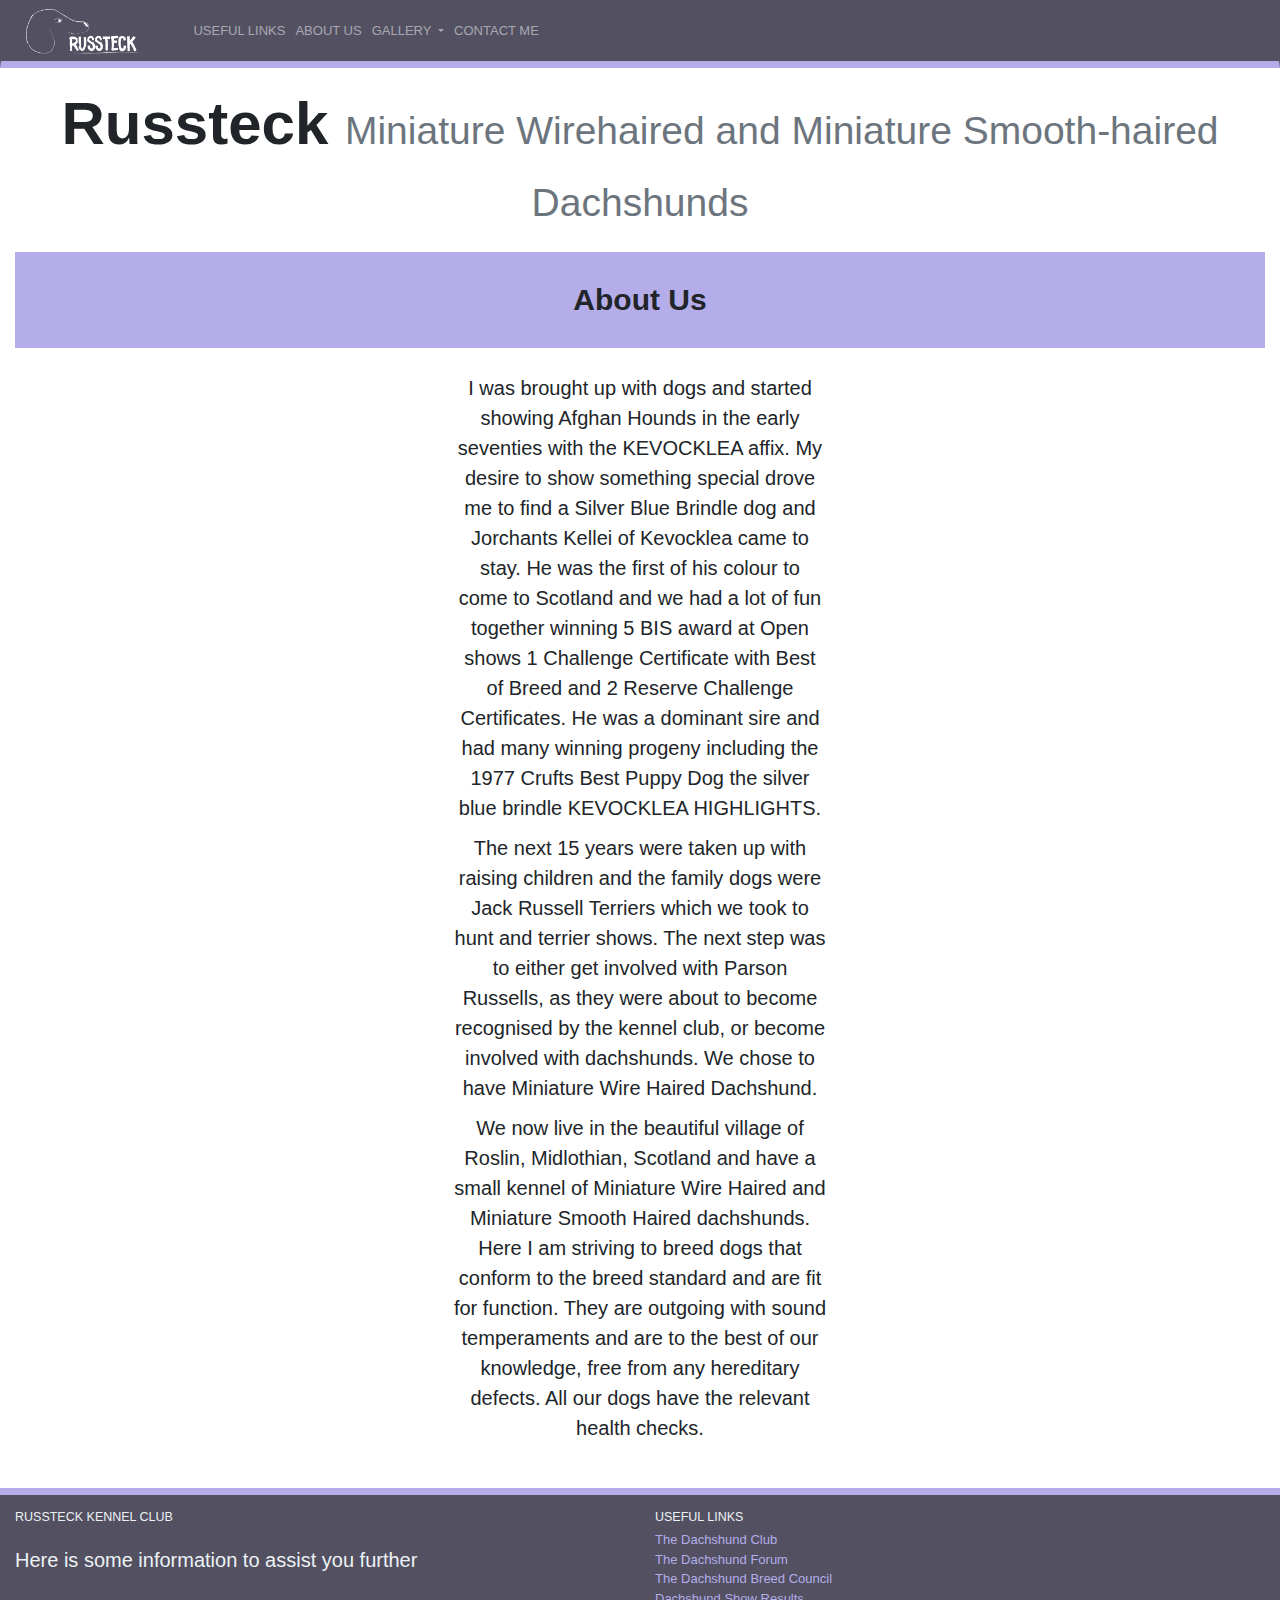
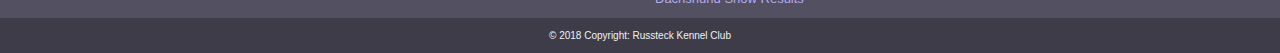
<file: Kennel club/aboutUs.html>
<!DOCTYPE html>
<html lang="en">

<head>
    <meta charset="UTF-8">
    <title>Russteck</title>
    <meta name="viewport" content="width=device-width, initial-scale=1">
    <link href="bs/bootstrap.min.css" rel="stylesheet">
    <link href="sass/main.css" rel="stylesheet">
    <!-- BOOTSTRAP LINKS -->
    <link rel="stylesheet" href="https://maxcdn.bootstrapcdn.com/bootstrap/4.1.0/css/bootstrap.min.css">
    <script src="https://ajax.googleapis.com/ajax/libs/jquery/3.3.1/jquery.min.js"></script>
    <script src="https://cdnjs.cloudflare.com/ajax/libs/popper.js/1.14.0/umd/popper.min.js"></script>
    <script src="https://maxcdn.bootstrapcdn.com/bootstrap/4.1.0/js/bootstrap.min.js"></script>
    <!-- BOOTSRAP LINKS OVER -->
</head>

<body>
  <nav class="navbar navbar-expand-md navbar-dark">
        <a class="navbar-brand" href="index.html"><img src="images/Russteck-white.png" height="50px"></a>
        <button class="navbar-toggler" type="button" data-toggle="collapse" data-target="#collapsibleNavbar">
                   <span class="navbar-toggler-icon"></span>
               </button>
        <div class="collapse navbar-collapse" id="collapsibleNavbar">


            <ul class="navbar-nav">
                <li class="nav-item">
                    <a href="usefulLinks.html" class="nav-link">USEFUL LINKS</a>
                </li>
                <li class="nav-item">
                    <a href="aboutUs.html" class="nav-link">ABOUT US</a>
                </li>
                <li class="nav-item dropdown">
                    <a class="nav-link dropdown-toggle" href="#" id="navbarDropdownMenuLink" data-toggle="dropdown" aria-haspopup="true" aria-expanded="false">
                  GALLERY
                </a>
                    <div class="dropdown-menu" aria-labelledby="navbarDropdownMenuLink">
                      
                        <a class="dropdown-item" href="wireHaired.html">Wired-haired</a>
                        <a class="dropdown-item" href="shortHaired.html">Smooth-haired</a>
                    </div>
                </li>
                <li class="nav-item">
                    <a href="contactMe.html" class="nav-link">CONTACT ME</a>
                </li>
            </ul>
        </div>
    </nav>
    <!-- NAV FINISH -->
    <div class="content responsive container-fluid bg-3 align-items-center">
        <div class="h1 page-h1"> 
        <b>Russteck</b>
        <small class="text-muted">Miniature Wirehaired and Miniature Smooth-haired Dachshunds</small>
        </div>
        <div class="h2">About Us</div>
        
        <div class="row">
            <div class="col">
            
            </div>
           <div class="col aboutUs text-center">
                <p>I was brought up with dogs and started showing Afghan Hounds in the early seventies with the KEVOCKLEA affix. My desire to show something special drove me to find a Silver Blue Brindle dog and Jorchants Kellei of Kevocklea came to stay. He was the first of his colour to come to Scotland and we had a lot of fun together winning 5 BIS award at Open shows 1 Challenge Certificate with Best of Breed and 2 Reserve Challenge Certificates. He was a dominant sire and had many winning progeny including the 1977 Crufts Best Puppy Dog the silver blue brindle KEVOCKLEA HIGHLIGHTS.</p>
        
                <p>The next 15 years were taken up with raising children and the family dogs were Jack Russell Terriers which we took to hunt and terrier shows. The next step was to either get involved with Parson Russells, as they were about to become recognised by the kennel club, or become involved with dachshunds. We chose to have Miniature Wire Haired Dachshund.</p>

                <p>We now live in the beautiful village of Roslin, Midlothian, Scotland and have a small kennel of Miniature Wire Haired and Miniature Smooth Haired dachshunds. Here I am striving to breed dogs that conform to the breed standard and are fit for function. They are outgoing with sound temperaments and are to the best of our knowledge, free from any hereditary defects. All our dogs have the relevant health checks.</p>
           </div>
            <div class="col">
                
            </div>
        </div>
        
        
    </div>
   <!-- Footer -->
<footer class="page-footer font-small blue pt-4 mt-4">

  <!-- Footer Links -->
  <div class="container-fluid text-center text-md-left">

    <!-- Grid row -->
    <div class="row">

      <!-- Grid column -->
      <div class="col-md-6 mt-md-0 mt-3">

        <!-- Content -->
        <h5 class="text-uppercase">Russteck Kennel Club</h5><br>
        <p>Here is some information to assist you further</p>

      </div>
      <!-- Grid column -->

      <hr class="clearfix w-100 d-md-none pb-3">

      <!-- Grid column -->
      <div class="col-md-6 mb-md-0 mb-3">

        <!-- Links -->
        <h5 class="text-uppercase">Useful Links</h5>

        <ul class="list-unstyled">
          <li>
            <a href="http://www.dachshundclub.co.uk/">The Dachshund Club</a>
          </li>
          <li>
            <a href="http://www.dachshundforum.co.uk/">The Dachshund Forum
            </a>
          </li>
          <li>
            <a href="http://www.dachshundbreedcouncil.org.uk/">The Dachshund Breed Council</a>
          </li>
          <li>
            <a href="www.showdach.co.uk">Dachshund Show Results</a>
          </li>
        </ul>
      </div>
      <!-- Grid column -->

    </div>
    <!-- Grid row -->

  </div>
  <!-- Footer Links -->

  <!-- Copyright -->
  <div class="footer-copyright text-center py-3">© 2018 Copyright:
    Russteck Kennel Club
  </div>
  <!-- Copyright -->

</footer>
<!-- Footer -->
                
            
    
    <!-- jQuery (necessary for Bootstrap's JavaScript plugins) -->
    
    <script src="https://ajax.googleapis.com/ajax/libs/jquery/1.12.4/jquery.min.js"></script>
    <!-- Include all compiled plugins (below), or include individual files as needed -->
    <script src="js/bootstrap.min.js"></script>
</body>
</html>
</file>
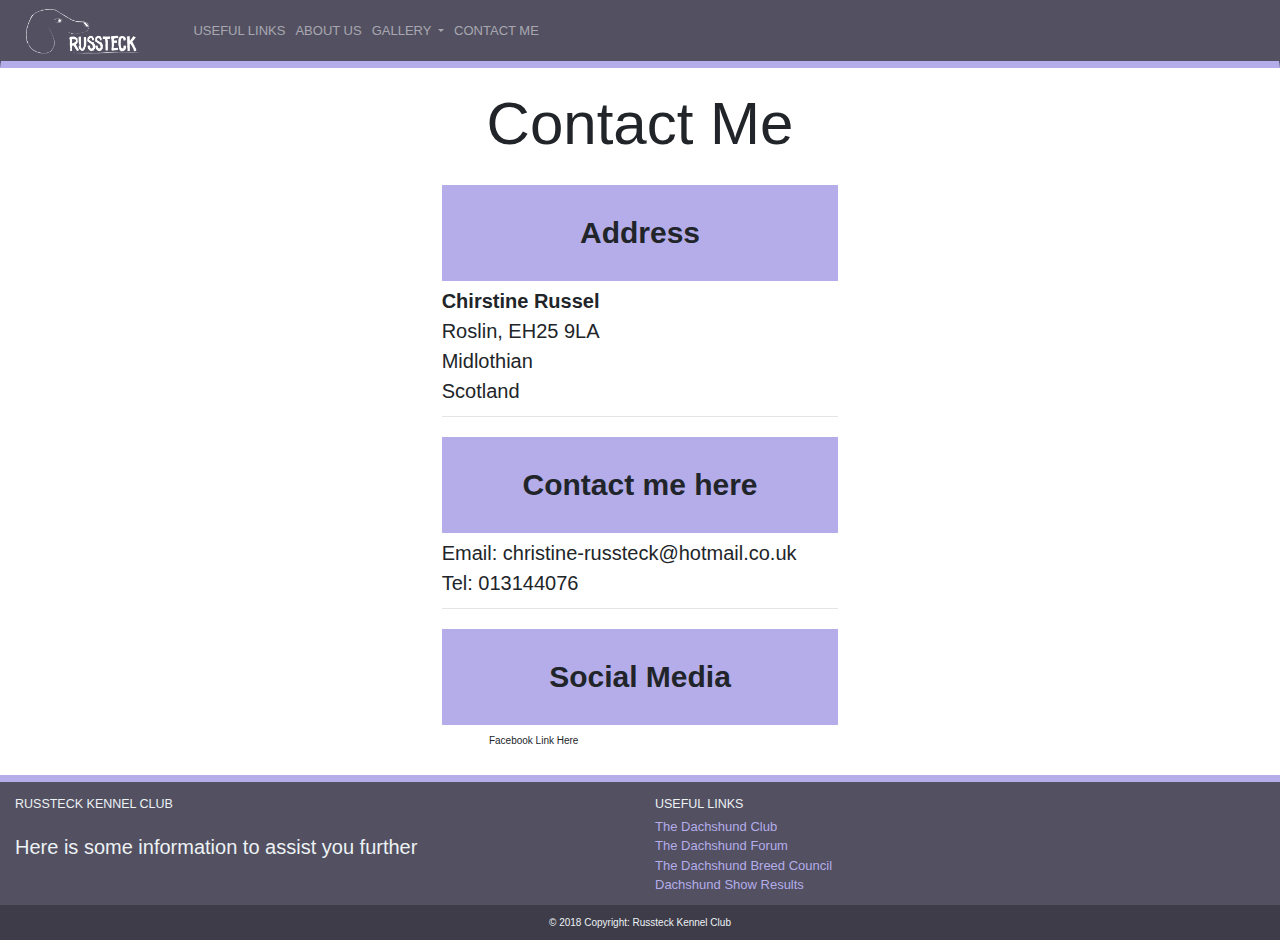
<file: Kennel club/contactMe.html>
<!DOCTYPE html>
<html lang="en">

<head>
    <meta charset="UTF-8">
    <title>Russteck</title>
    <meta name="viewport" content="width=device-width, initial-scale=1">
    <link href="bs/bootstrap.min.css" rel="stylesheet">
    <link href="sass/main.css" rel="stylesheet">
    <link rel="stylesheet" href="https://use.fontawesome.com/releases/v5.0.13/css/all.css" integrity="sha384-DNOHZ68U8hZfKXOrtjWvjxusGo9WQnrNx2sqG0tfsghAvtVlRW3tvkXWZh58N9jp" crossorigin="anonymous">
    <!-- BOOTSTRAP LINKS -->
    <link rel="stylesheet" href="https://maxcdn.bootstrapcdn.com/bootstrap/4.0.0-beta.2/css/bootstrap.min.css" integrity="sha384-PsH8R72JQ3SOdhVi3uxftmaW6Vc51MKb0q5P2rRUpPvrszuE4W1povHYgTpBfshb" crossorigin="anonymous">
    <link rel="stylesheet" href="https://maxcdn.bootstrapcdn.com/bootstrap/4.1.0/css/bootstrap.min.css">
    <script src="https://ajax.googleapis.com/ajax/libs/jquery/3.3.1/jquery.min.js"></script>
    <script src="https://cdnjs.cloudflare.com/ajax/libs/popper.js/1.14.0/umd/popper.min.js"></script>
    <script src="https://maxcdn.bootstrapcdn.com/bootstrap/4.1.0/js/bootstrap.min.js"></script>
    <!-- BOOTSRAP LINKS OVER -->
</head>

<body>
  <nav class="navbar navbar-expand-md navbar-dark">
        <a class="navbar-brand" href="index.html"><img src="images/Russteck-white.png" height="50px"></a>
        <button class="navbar-toggler" type="button" data-toggle="collapse" data-target="#collapsibleNavbar">
                   <span class="navbar-toggler-icon"></span>
               </button>
        <div class="collapse navbar-collapse" id="collapsibleNavbar">

      
            <ul class="navbar-nav">
                <li class="nav-item">
                    <a href="usefulLinks.html" class="nav-link">USEFUL LINKS</a>
                </li>
                <li class="nav-item">
                    <a href="aboutUs.html" class="nav-link">ABOUT US</a>
                </li>
                <li class="nav-item dropdown">
                    <a class="nav-link dropdown-toggle" href="#" id="navbarDropdownMenuLink" data-toggle="dropdown" aria-haspopup="true" aria-expanded="false">
                  GALLERY
                </a>
                    <div class="dropdown-menu" aria-labelledby="navbarDropdownMenuLink">
                      
                        <a class="dropdown-item" href="wireHaired.html">Wired-haired</a>
                        <a class="dropdown-item" href="shortHaired.html">Smooth-haired</a>
                    </div>
                </li>
                <li class="nav-item">
                    <a href="#" class="nav-link">CONTACT ME</a>
                </li>
            </ul>
        </div>
    </nav>
    <!-- NAV FINISH -->
     <div class="content responsive container-fluid bg-3 align-items-center">
        <div class="h1 page-h1"> Contact Me</div>
        <div class="row">
            <div class="col">
                
            </div>
            <div class="col">
               <div class="h2">Address</div>
                <address>
<p>
    <b>Chirstine Russel</b> <br> Roslin, EH25 9LA <br> Midlothian <br> Scotland 
</p>
               <hr>
                <div class="h2" style="background-color:none !important;">Contact me here</div>
<p>
     Email: christine-russteck@hotmail.co.uk <br> Tel: 013144076
</p>
                    </address>
                    <hr>
                    <div class="h2" >Social Media</div>
                    <div class="socialmedia"  >
                         <ul class="social" style="list-style:none">
                            <li> 
                                <a href="#"> 
                                    <i class="fab fa-facebook-f fa-5x">   </i> 
                                </a> 
                                Facebook Link Here

                            </li>
                        </ul>
                    </div>
                   
            </div>
            <div class="col">
                
            </div>
        </div>
    </div>
   <!-- Footer -->
<footer class="page-footer font-small blue pt-4 mt-4">

  <!-- Footer Links -->
  <div class="container-fluid text-center text-md-left">

    <!-- Grid row -->
    <div class="row">

      <!-- Grid column -->
      <div class="col-md-6 mt-md-0 mt-3">

        <!-- Content -->
        <h5 class="text-uppercase">Russteck Kennel Club</h5><br>
        <p>Here is some information to assist you further</p>

      </div>
      <!-- Grid column -->

      <hr class="clearfix w-100 d-md-none pb-3">

      <!-- Grid column -->
      <div class="col-md-6 mb-md-0 mb-3">

        <!-- Links -->
        <h5 class="text-uppercase">Useful Links</h5>

        <ul class="list-unstyled">
          <li>
            <a href="http://www.dachshundclub.co.uk/">The Dachshund Club</a>
          </li>
          <li>
            <a href="http://www.dachshundforum.co.uk/">The Dachshund Forum
            </a>
          </li>
          <li>
            <a href="http://www.dachshundbreedcouncil.org.uk/">The Dachshund Breed Council</a>
          </li>
          <li>
            <a href="www.showdach.co.uk">Dachshund Show Results</a>
          </li>
        </ul>
      </div>
      <!-- Grid column -->

    </div>
    <!-- Grid row -->

  </div>
  <!-- Footer Links -->

  <!-- Copyright -->
  <div class="footer-copyright text-center py-3">© 2018 Copyright:
    Russteck Kennel Club
  </div>
  <!-- Copyright -->

</footer>
<!-- Footer -->
                
    <!-- Popper JS -->
    <script src="https://cdnjs.cloudflare.com/ajax/libs/popper.js/1.12.6/umd/popper.min.js"></script>        
    
    <!-- jQuery (necessary for Bootstrap's JavaScript plugins) -->
    <script src="https://ajax.googleapis.com/ajax/libs/jquery/3.2.1/jquery.min.js"></script>
    <script src="https://ajax.googleapis.com/ajax/libs/jquery/1.12.4/jquery.min.js"></script>
    <!-- Include all compiled plugins (below), or include individual files as needed -->
    <script src="js/bootstrap.min.js"></script>
</body>
</html>
</file>
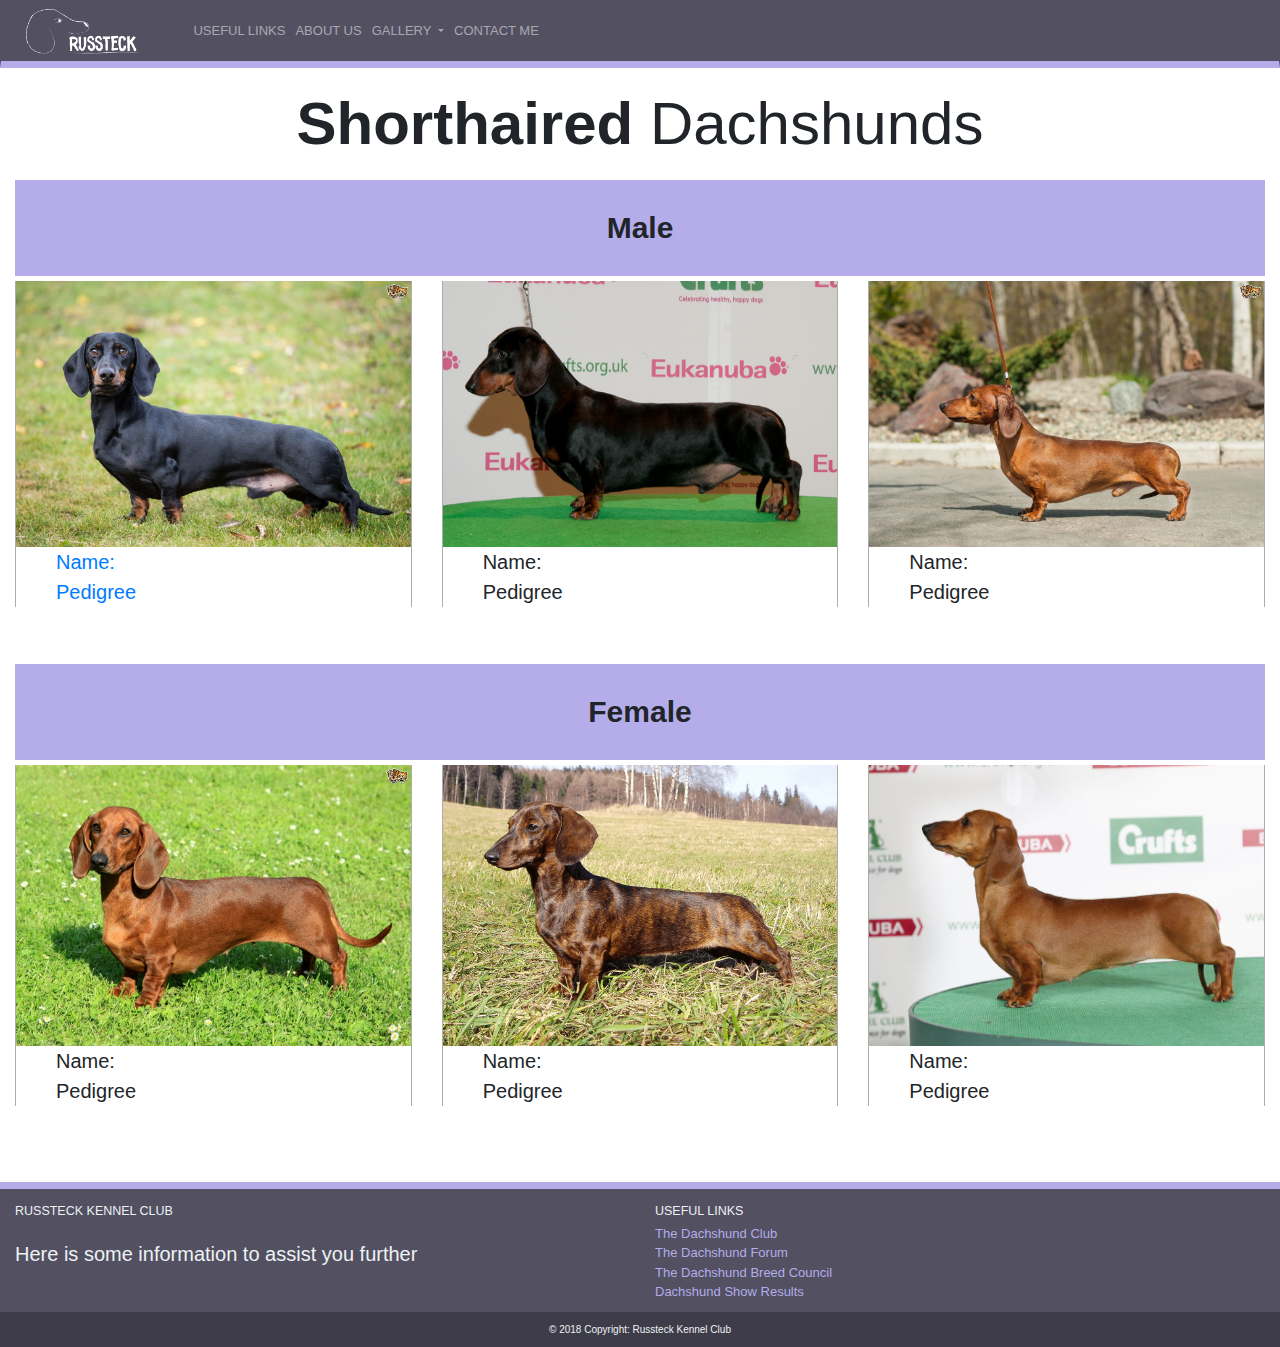
<file: Kennel club/shortHaired.html>
<!DOCTYPE html>
<html lang="en">

<head>
    <meta charset="UTF-8">
    <title>Russteck</title>
    <meta name="viewport" content="width=device-width, initial-scale=1">
    <link href="bs/bootstrap.min.css" rel="stylesheet">
    <link href="sass/main.css" rel="stylesheet">
    <!-- BOOTSTRAP LINKS -->
    <link rel="stylesheet" href="https://maxcdn.bootstrapcdn.com/bootstrap/4.1.0/css/bootstrap.min.css">
    <script src="https://ajax.googleapis.com/ajax/libs/jquery/3.3.1/jquery.min.js"></script>
    <script src="https://cdnjs.cloudflare.com/ajax/libs/popper.js/1.14.0/umd/popper.min.js"></script>
    <script src="https://maxcdn.bootstrapcdn.com/bootstrap/4.1.0/js/bootstrap.min.js"></script>
    <!-- BOOTSRAP LINKS OVER -->
</head>

<body>
    <nav class="navbar navbar-expand-md navbar-dark">
            <a class="navbar-brand" href="index.html"><img src="images/Russteck-white.png" height="50px"></a>
            <button class="navbar-toggler" type="button" data-toggle="collapse" data-target="#collapsibleNavbar">
                       <span class="navbar-toggler-icon"></span>
                   </button>
            <div class="collapse navbar-collapse" id="collapsibleNavbar">


                <ul class="navbar-nav">
                    <li class="nav-item">
                        <a href="usefulLinks.html" class="nav-link">USEFUL LINKS</a>
                    </li>
                    <li class="nav-item">
                        <a href="aboutUs.html" class="nav-link">ABOUT US</a>
                    </li>
                    <li class="nav-item dropdown">
                        <a class="nav-link dropdown-toggle" href="#" id="navbarDropdownMenuLink" data-toggle="dropdown" aria-haspopup="true" aria-expanded="false">
                      GALLERY
                    </a>
                        <div class="dropdown-menu" aria-labelledby="navbarDropdownMenuLink">
                            <a class="dropdown-item" href="wireHaired.html">Wired-haired</a>
                            <a class="dropdown-item" href="shortHaired.html">Smooth-haired</a>
                        </div>
                    </li>
                    <li class="nav-item">
                        <a href="contactMe.html" class="nav-link">CONTACT ME</a>
                    </li>
                </ul>
            </div>
        </nav>
        <!-- NAV FINISH -->
        
        <div class="content responsive container-fluid bg-3 align-items-center">
        
            <div class="h1 page-h1">
                <b>Shorthaired</b> Dachshunds
            </div>
            <div class="h2 ">Male</div>
            <div class="row gallery-row">
               
               
                 <div class="col-sm dog-col">
                  <a href="">
                  <img width="100%" height="80%" class="dog-gallery" src="images/dogs/d1-shorthaired.jpg">
                  <ul>
                      <li>Name:</li>
                      
                      <li>Pedigree</li>
                  </ul>
                     </a>
                </div>
                
                <div class="col-sm dog-col">
                  <img width="100%" height="80%" class="dog-gallery" src="images/dogs/d11-shorthaired.jpg">
                  <ul>
                      <li>Name:</li>
                      
                      <li>Pedigree</li>
                  </ul>
                </div>
                <div class="col-sm dog-col">
                 <img width="100%" height="80%" class="dog-gallery" src="images/dogs/d3-shorthaired.jpg">
                  
                  <ul>
                      <li>Name:</li>
                      
                      <li>Pedigree</li>
                  </ul>
                </div>
          </div>
          <!------ ROW DIVIDER ------>
          <div class="h2 ">Female</div>
          <div class="row gallery-row">
              <div class="col-sm dog-col">
                  <img width="100%" height="80%" class="dog-gallery" src="images/dogs/d2-shorthaired.jpg">
                  <ul>
                      <li>Name:</li>
                      
                      <li>Pedigree</li>
                  </ul>
              </div>
              <div class="col-sm dog-col">
                  <img width="100%" height="80%" class="dog-gallery" src="images/dogs/d9-shorthaired.png">
                  <ul>
                      <li>Name:</li>
                      
                      <li>Pedigree</li>
                  </ul>
              </div>
              <div class="col-sm dog-col">
                  <img width="100%" height="80%" class="dog-gallery" src="images/dogs/d16-shorthaired.jpg">
                  <ul>
                      <li>Name:</li>
                      
                      <li>Pedigree</li>
                  </ul>
              </div>
          </div>
        </div>

<!-- Footer -->
<footer class="page-footer font-small blue pt-4 mt-4">

  <!-- Footer Links -->
  <div class="container-fluid text-center text-md-left">

    <!-- Grid row -->
    <div class="row">

      <!-- Grid column -->
      <div class="col-md-6 mt-md-0 mt-3">

        <!-- Content -->
        <h5 class="text-uppercase">Russteck Kennel Club</h5><br>
        <p>Here is some information to assist you further</p>

      </div>
      <!-- Grid column -->

      <hr class="clearfix w-100 d-md-none pb-3">

      <!-- Grid column -->
      <div class="col-md-6 mb-md-0 mb-3">

        <!-- Links -->
        <h5 class="text-uppercase">Useful Links</h5>

        <ul class="list-unstyled">
          <li>
            <a href="http://www.dachshundclub.co.uk/">The Dachshund Club</a>
          </li>
          <li>
            <a href="http://www.dachshundforum.co.uk/">The Dachshund Forum
            </a>
          </li>
          <li>
            <a href="http://www.dachshundbreedcouncil.org.uk/">The Dachshund Breed Council</a>
          </li>
          <li>
            <a href="www.showdach.co.uk">Dachshund Show Results</a>
          </li>
        </ul>

      </div>
      <!-- Grid column -->

    </div>
    <!-- Grid row -->

  </div>
  <!-- Footer Links -->

  <!-- Copyright -->
  <div class="footer-copyright text-center py-3">© 2018 Copyright:
    Russteck Kennel Club
  </div>
  <!-- Copyright -->

</footer>
<!-- Footer -->
                
            
    
    <!-- jQuery (necessary for Bootstrap's JavaScript plugins) -->
    
    <script src="https://ajax.googleapis.com/ajax/libs/jquery/1.12.4/jquery.min.js"></script>
    <!-- Include all compiled plugins (below), or include individual files as needed -->
    <script src="js/bootstrap.min.js"></script>


</body>
</html>
</file>
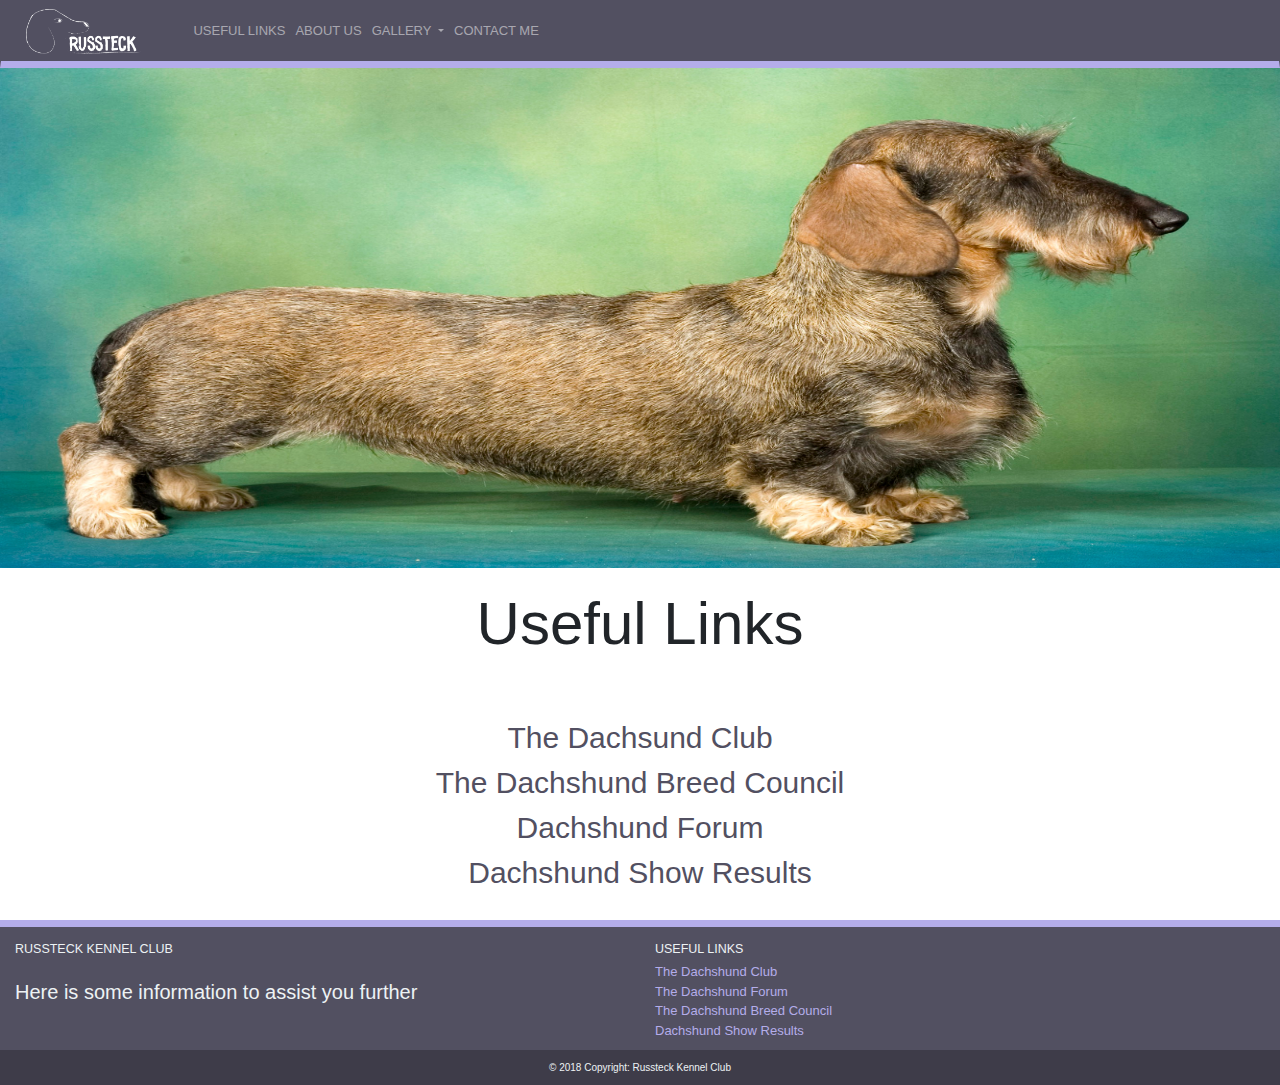
<file: Kennel club/usefulLinks.html>
<!DOCTYPE html>
<html lang="en">

<head>
    <meta charset="UTF-8">
    <title>Russteck</title>
    <meta name="viewport" content="width=device-width, initial-scale=1">
    <link href="bs/bootstrap.min.css" rel="stylesheet">
    <link href="sass/main.css" rel="stylesheet">
    <!-- BOOTSTRAP LINKS -->
    <link rel="stylesheet" href="https://maxcdn.bootstrapcdn.com/bootstrap/4.1.0/css/bootstrap.min.css">
    <script src="https://ajax.googleapis.com/ajax/libs/jquery/3.3.1/jquery.min.js"></script>
    <script src="https://cdnjs.cloudflare.com/ajax/libs/popper.js/1.14.0/umd/popper.min.js"></script>
    <script src="https://maxcdn.bootstrapcdn.com/bootstrap/4.1.0/js/bootstrap.min.js"></script>
    <!-- BOOTSRAP LINKS OVER -->
</head>
<body>
     <nav class="navbar navbar-expand-md navbar-dark">
        <a class="navbar-brand" href="index.html"><img src="images/Russteck-white.png" height="50px"></a>
        <button class="navbar-toggler" type="button" data-toggle="collapse" data-target="#collapsibleNavbar">
                   <span class="navbar-toggler-icon"></span>
               </button>
        <div class="collapse navbar-collapse" id="collapsibleNavbar">


            <ul class="navbar-nav">
                <li class="nav-item">
                    <a href="#" class="nav-link">USEFUL LINKS</a>
                </li>
                <li class="nav-item">
                    <a href="aboutUs.html" class="nav-link">ABOUT US</a>
                </li>
                <li class="nav-item dropdown">
                    <a class="nav-link dropdown-toggle" href="#" id="navbarDropdownMenuLink" data-toggle="dropdown" aria-haspopup="true" aria-expanded="false">
                  GALLERY
                </a>
                    <div class="dropdown-menu" aria-labelledby="navbarDropdownMenuLink">
                        <a class="dropdown-item" href="wireHaired.html">Wired-haired</a>
                        <a class="dropdown-item" href="#">Smooth-haired</a>
                    </div>
                </li>
                <li class="nav-item">
                    <a href="contactMe.html" class="nav-link">CONTACT ME</a>
                </li>
            </ul>
        </div>
    </nav>
    <!-- NAV FINISH -->
    
    <div class="content responsive container-fluid bg-3 align-items-center">
    
        
        <div class="row">
            <img src="images/dogs/d6-wirehaired.jpg" class="ul-dog" alt="Responsive image" >
        </div>
        <div class="h1 page-h1">Useful Links</div>
        <div class="row">
          
           <div class="col">
               <ul class="list-unstyled link-list">
                <li><a href="http://www.dachshundclub.co.uk/"> The Dachsund Club</a></li>
                <li><a href="http://www.dachshundbreedcouncil.org.uk/">The Dachshund Breed Council</a></li>
                <li><a href="http://www.dachshundforum.co.uk/">Dachshund Forum</a></li>
                <li><a href="www.showdach.co.uk">Dachshund Show Results</a></li>
            </ul>
        </div>
           </div>
            
    
    </div>
    
    
        <!-- Footer -->
<footer class="page-footer font-small blue pt-4 mt-4">

  <!-- Footer Links -->
  <div class="container-fluid text-center text-md-left">

    <!-- Grid row -->
    <div class="row">

      <!-- Grid column -->
      <div class="col-md-6 mt-md-0 mt-3">

        <!-- Content -->
        <h5 class="text-uppercase">Russteck Kennel Club</h5><br>
        <p>Here is some information to assist you further</p>

      </div>
      <!-- Grid column -->

      <hr class="clearfix w-100 d-md-none pb-3">

      <!-- Grid column -->
      <div class="col-md-6 mb-md-0 mb-3">

        <!-- Links -->
        <h5 class="text-uppercase">Useful Links</h5>

        <ul class="list-unstyled">
          <li>
            <a href="http://www.dachshundclub.co.uk/">The Dachshund Club</a>
          </li>
          <li>
            <a href="http://www.dachshundforum.co.uk/">The Dachshund Forum
            </a>
          </li>
          <li>
            <a href="http://www.dachshundbreedcouncil.org.uk/">The Dachshund Breed Council</a>
          </li>
          <li>
            <a href="www.showdach.co.uk">Dachshund Show Results</a>
          </li>
        </ul>

      </div>
      <!-- Grid column -->

    </div>
    <!-- Grid row -->

  </div>
  <!-- Footer Links -->

  <!-- Copyright -->
  <div class="footer-copyright text-center py-3">© 2018 Copyright:
    Russteck Kennel Club
  </div>
  <!-- Copyright -->

</footer>
<!-- Footer -->
                
            
    
    <!-- jQuery (necessary for Bootstrap's JavaScript plugins) -->
    
    <script src="https://ajax.googleapis.com/ajax/libs/jquery/1.12.4/jquery.min.js"></script>
    <!-- Include all compiled plugins (below), or include individual files as needed -->
    <script src="js/bootstrap.min.js"></script>
</body>
</html>
</file>
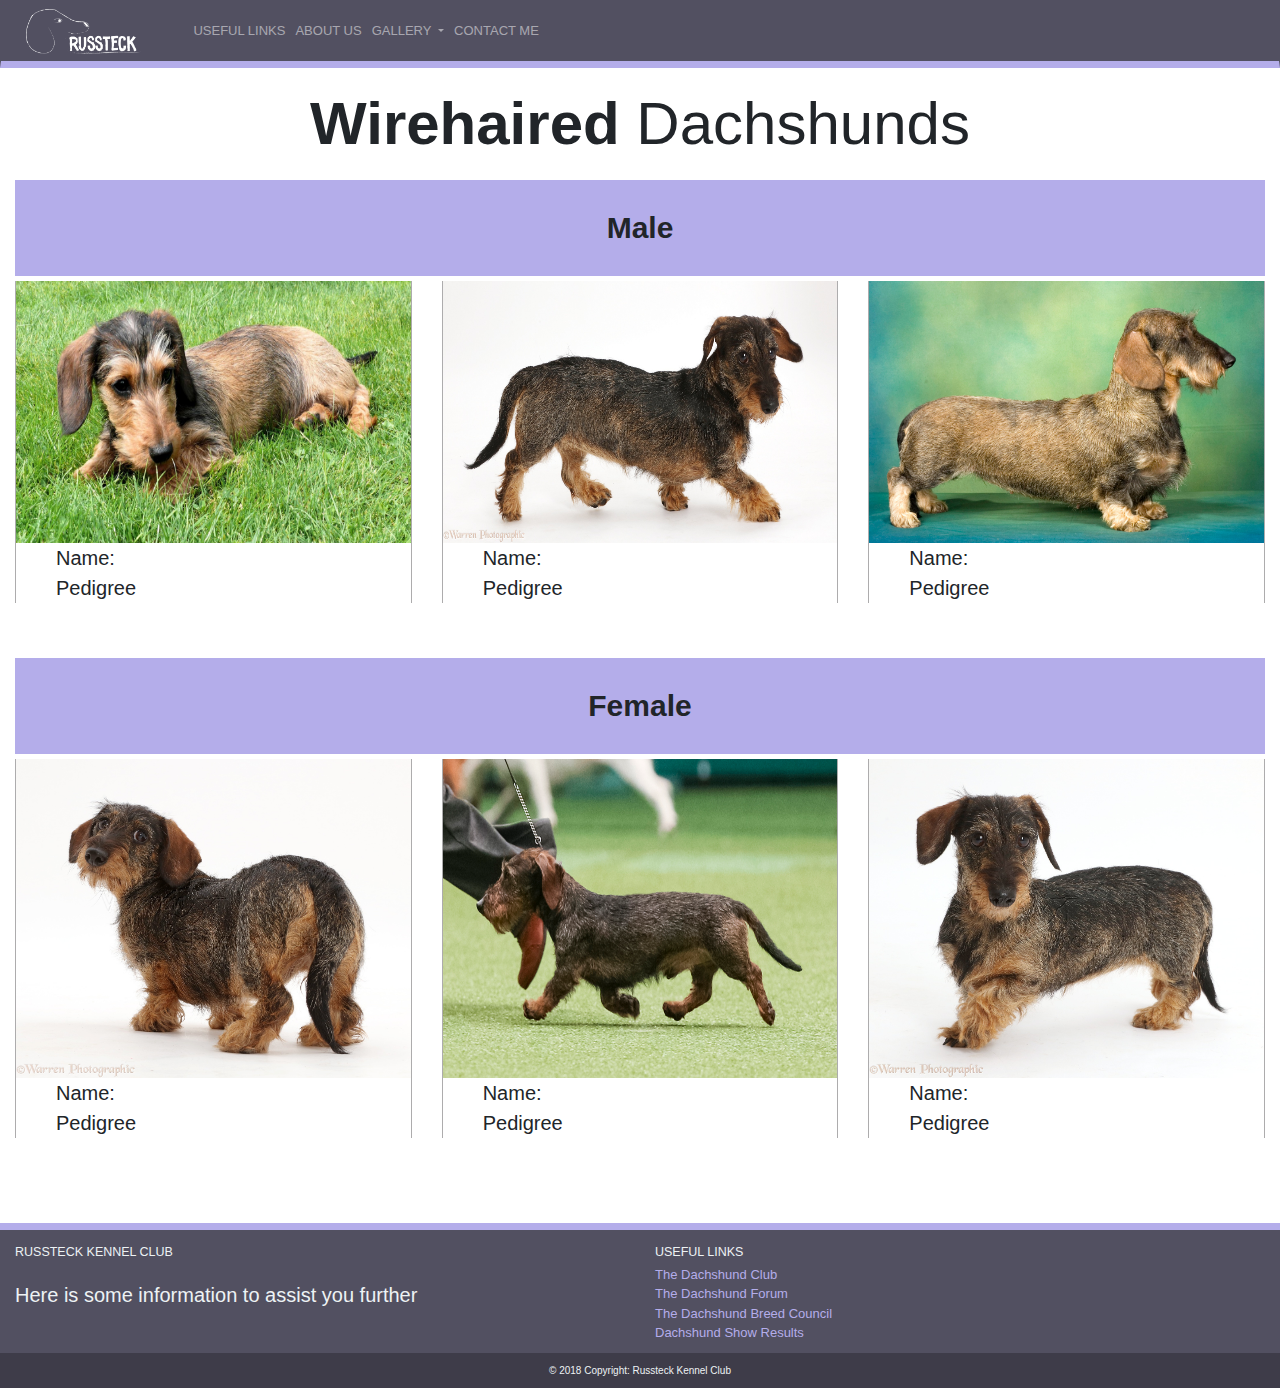
<file: Kennel club/wireHaired.html>
<!DOCTYPE html>
<html lang="en">

<head>
    <meta charset="UTF-8">
    <title>Russteck</title>
    <meta name="viewport" content="width=device-width, initial-scale=1">
    <link href="bs/bootstrap.min.css" rel="stylesheet">
    <link href="sass/main.css" rel="stylesheet">
    <!-- BOOTSTRAP LINKS -->
    <link rel="stylesheet" href="https://maxcdn.bootstrapcdn.com/bootstrap/4.1.0/css/bootstrap.min.css">
    <script src="https://ajax.googleapis.com/ajax/libs/jquery/3.3.1/jquery.min.js"></script>
    <script src="https://cdnjs.cloudflare.com/ajax/libs/popper.js/1.14.0/umd/popper.min.js"></script>
    <script src="https://maxcdn.bootstrapcdn.com/bootstrap/4.1.0/js/bootstrap.min.js"></script>
    <!-- BOOTSRAP LINKS OVER -->
</head>

<body>
    <nav class="navbar navbar-expand-md navbar-dark">
            <a class="navbar-brand" href="index.html"><img src="images/Russteck-white.png" height="50px"></a>
            <button class="navbar-toggler" type="button" data-toggle="collapse" data-target="#collapsibleNavbar">
                       <span class="navbar-toggler-icon"></span>
                   </button>
            <div class="collapse navbar-collapse" id="collapsibleNavbar">


                <ul class="navbar-nav">
                    <li class="nav-item">
                        <a href="usefulLinks.html" class="nav-link">USEFUL LINKS</a>
                    </li>
                    <li class="nav-item">
                        <a href="aboutUs.html" class="nav-link">ABOUT US</a>
                    </li>
                    <li class="nav-item dropdown">
                        <a class="nav-link dropdown-toggle" href="#" id="navbarDropdownMenuLink" data-toggle="dropdown" aria-haspopup="true" aria-expanded="false">
                      GALLERY
                    </a>
                        <div class="dropdown-menu" aria-labelledby="navbarDropdownMenuLink">
                            <a class="dropdown-item" href="wireHaired.html">Wired-haired</a>
                            <a class="dropdown-item" href="shortHaired.html">Smooth-haired</a>
                        </div>
                    </li>
                    <li class="nav-item">
                        <a href="contactMe.html" class="nav-link">CONTACT ME</a>
                    </li>
                </ul>
            </div>
        </nav>
        <!-- NAV FINISH -->
        
        <div class="content responsive container-fluid bg-3 align-items-center">
        
            <div class="h1 page-h1">
                <b>Wirehaired</b> Dachshunds
            </div>
            <div class="h2 ">Male</div>
            <div class="row gallery-row">
                <div class="col-sm dog-col">
                  <img width="100%" height="80%" class="dog-gallery" src="images/dogs/d4-wirehaired.jpg">
                  <ul>
                      <li>Name:</li>
                      
                      <li>Pedigree</li>
                  </ul>
                </div>
                <div class="col-sm dog-col">
                  <img width="100%" height="80%" class="dog-gallery" src="images/dogs/d8-wirehaired.jpg">
                  <ul>
                      <li>Name:</li>
                      
                      <li>Pedigree</li>
                  </ul>
                </div>
                <div class="col-sm dog-col">
                  <img width="100%" height="80%" class="dog-gallery" src="images/dogs/d6-wirehaired.jpg">
                  <ul>
                      <li>Name:</li>
                      
                      <li>Pedigree</li>
                  </ul>
                </div>
          </div>
          <!------ ROW DIVIDER ------>
          <div class="h2 ">Female</div>
          <div class="row gallery-row">
              <div class="col-sm dog-col">
                  <img width="100%" height="80%" class="dog-gallery" src="images/dogs/d5-wirehaired.jpg">
                  <ul>
                      <li>Name:</li>
                      
                      <li>Pedigree</li>
                  </ul>
              </div>
              <div class="col-sm dog-col">
                  <img width="100%" height="80%" class="dog-gallery" src="images/dogs/d15-wirehaired.jpg">
                  <ul>
                      <li>Name:</li>
                      
                      <li>Pedigree</li>
                  </ul>
              </div>
              <div class="col-sm dog-col">
                  <img width="100%" height="80%" class="dog-gallery" src="images/dogs/d7-wirehaired.jpg">
                  <ul>
                      <li>Name:</li>
                      
                      <li>Pedigree</li>
                  </ul>
              </div>
          </div>
        </div>

<!-- Footer -->
<footer class="page-footer font-small blue pt-4 mt-4">

  <!-- Footer Links -->
  <div class="container-fluid text-center text-md-left">

    <!-- Grid row -->
    <div class="row">

      <!-- Grid column -->
      <div class="col-md-6 mt-md-0 mt-3">

        <!-- Content -->
        <h5 class="text-uppercase">Russteck Kennel Club</h5><br>
        <p>Here is some information to assist you further</p>

      </div>
      <!-- Grid column -->

      <hr class="clearfix w-100 d-md-none pb-3">

      <!-- Grid column -->
      <div class="col-md-6 mb-md-0 mb-3">

        <!-- Links -->
        <h5 class="text-uppercase">Useful Links</h5>

        <ul class="list-unstyled">
          <li>
            <a href="http://www.dachshundclub.co.uk/">The Dachshund Club</a>
          </li>
          <li>
            <a href="http://www.dachshundforum.co.uk/">The Dachshund Forum
            </a>
          </li>
          <li>
            <a href="http://www.dachshundbreedcouncil.org.uk/">The Dachshund Breed Council</a>
          </li>
          <li>
            <a href="www.showdach.co.uk">Dachshund Show Results</a>
          </li>
        </ul>

      </div>
      <!-- Grid column -->

    </div>
    <!-- Grid row -->

  </div>
  <!-- Footer Links -->

  <!-- Copyright -->
  <div class="footer-copyright text-center py-3">© 2018 Copyright:
    Russteck Kennel Club
  </div>
  <!-- Copyright -->

</footer>
<!-- Footer -->
                
            
    
    <!-- jQuery (necessary for Bootstrap's JavaScript plugins) -->
    
    <script src="https://ajax.googleapis.com/ajax/libs/jquery/1.12.4/jquery.min.js"></script>
    <!-- Include all compiled plugins (below), or include individual files as needed -->
    <script src="js/bootstrap.min.js"></script>


</body>
</html>
</file>
<file: Kennel club/sass/main.css>
* {
  margin: 0;
  border-radius: 0; }

a {
  color: #50514f;
  font-size: 13px; }

.navbar {
  background: #525061 !important;
  border-bottom: solid 7px #b4adea;
  margin-bottom: 0;
  border-radius: 0; }

p.h1 {
  font-size: 30px;
  text-align: center;
  /* border-bottom:solid 2px $border-clr;*/ }

.page-h1 {
  font-size: 60px !important;
  text-align: center !important;
  margin-bottom: 10px; }

body {
  color: #50514f;
  background-color: #edf2f4;
  font-size: 10px; }

.carousel-inner img {
  text-align: center;
  width: 70%;
  height: 500px; }

#demo {
  height: 500px;
  text-align: center; }

.carousel-control-next-icon-dark {
  color: black;
  background: black; }

.black {
  color: #50514f; }

p {
  font-size: 20px; }

.cert {
  text-align: center; }

.btn {
  background: #525061 !important;
  border: 4px solid #b4adea !important;
  height: 70px;
  width: 100%;
  text-align: center; }

.btn:hover {
  background: #686675 !important; }

btn.col {
  height: 500px; }

footer {
  color: #edf2f4;
  border-top: 7px solid #b4adea;
  border-bottom: none;
  background-color: #525061; }

.footer-copyright {
  background: #3E3C49; }

footer li a {
  color: #b4adea; }

footer li a:hover {
  color: #8782AF; }

/* USEFUL LINK PAGE */
.link-list {
  margin-top: 50px;
  text-align: center; }

.link-list li a {
  font-size: 30px;
  text-align: left;
  color: #525061 !important; }

.link-list li a:hover {
  color: #b4adea !important; }

.ul-dog {
  width: 100%;
  height: 500px; }

/*Gallery Pages*/
.gallery-row {
  margin-bottom: 30px; }

.dog-col a:hover {
  opacity: 0.7; }

.dog-col {
  margin-bottom: 20px; }

.dog-col img {
  border-left: 1px solid #ADACAD;
  border-right: 1px solid #ADACAD; }

.dog-col ul {
  font-size: 20px;
  text-align: justify;
  list-style: none;
  border-left: 1px solid #ADACAD;
  border-right: 1px solid #ADACAD; }

.h2 {
  background-color: #b4adea;
  text-align: center;
  padding: 30px 0px;
  margin: 20px 0px;
  font-size: 30px !important;
  font-weight: 700 !important; }

/* ABOUT US PAGE */
.aboutUs {
  padding: 20px 50px !important; }

/*# sourceMappingURL=main.css.map */
</file>
